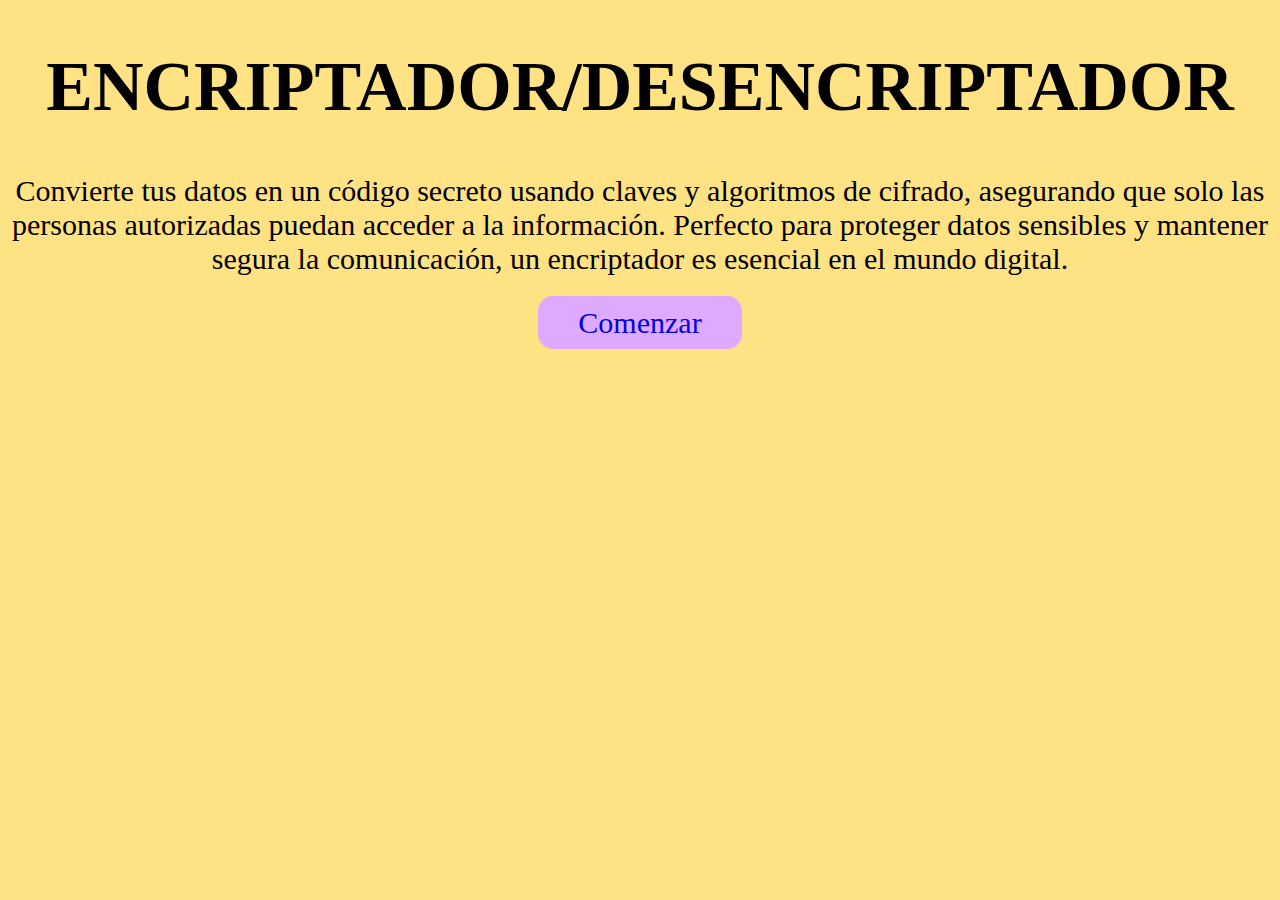
<file: index.html>
<!DOCTYPE html>
<html lang="en">
<head>
    <meta charset="UTF-8">
    <meta name="viewport" content="width=device-width, initial-scale=1.0">
    <link rel="stylesheet" href="/css/style.css">
    <title>Inicio</title>

</head>
<body>
    <div class="Inicio">
        <h1>ENCRIPTADOR/DESENCRIPTADOR</h1> 
        <p>Convierte tus datos en un código secreto usando claves y algoritmos de cifrado, asegurando que solo las personas autorizadas puedan acceder a la información. Perfecto para proteger datos sensibles y mantener segura la comunicación, un encriptador es esencial en el mundo digital.</p>
        <a href="eleccion.html">Comenzar</a>
    </div>
</body>
</html>
</file>
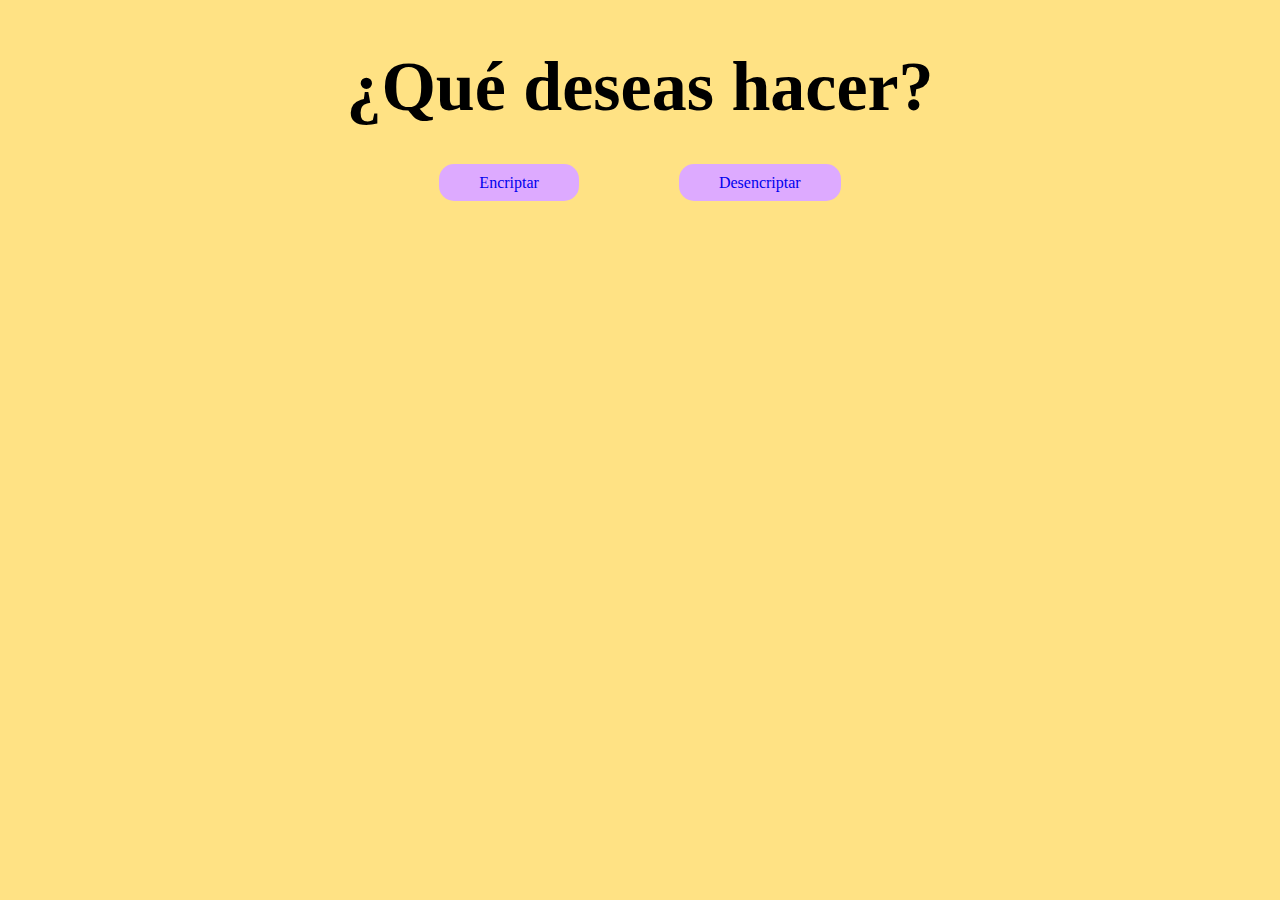
<file: eleccion.html>
<!DOCTYPE html>
<html lang="en">
<head>
    <meta charset="UTF-8">
    <meta name="viewport" content="width=device-width, initial-scale=1.0">
   <link rel="stylesheet" href="/css/style1.css">
    <title>Inicio</title>
</head>
<body>
    <div class="Inicio">
        <h1>¿Qué deseas hacer?</h1>
        <div class="eleccion">
            <div> <a href="encriptar.html">Encriptar</a></div>
            <div><a href="desencriptar.html">Desencriptar</a></div>
        </div>
    </div>
</body>
</html>
</file>
<file: css/style.css>
body{
    background-color: rgb(255, 226, 132);
    text-align: center;
}

 /*Pantalla de interacción*/

.Inicio h1{
    font-size: 70px;
}
.Inicio p{
    font-size: 30px;
}
.Inicio a{
    font-size: 30px;
    text-decoration: none;
    border-radius: 15px;
    padding: 10px 40px 10px 40px;
    background-color: rgb(221, 170, 255);
}

.Inicio a:hover{
    background-color: rgb(255, 119, 0);
}
</file>
<file: css/style1.css>
body{
    background-color: rgb(255, 226, 132);
    text-align: center;
}

 /*Pantalla de interacción*/
.Inicio h1{
    font-size: 70px;
}

.eleccion{
    display: inline-flex;
    gap: 100px;
}

div a{
    text-decoration: none;
    border-radius: 15px;
    padding: 10px 40px 10px 40px;
    background-color: rgb(221, 170, 255);
}

div a:hover{
    background-color: rgb(255, 119, 0);
}
</file>
